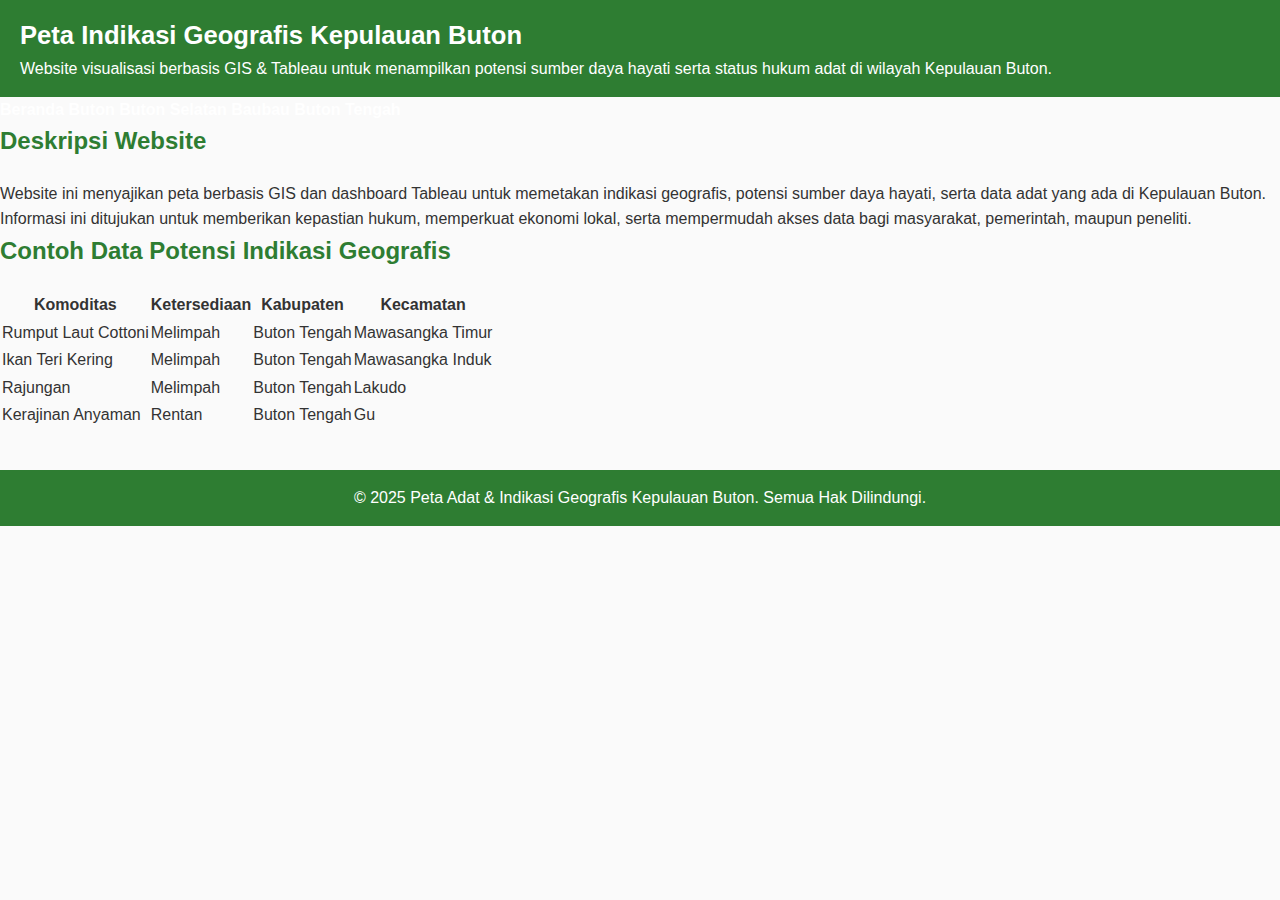
<file: index.html>
<!DOCTYPE html>
<html lang="id">
<head>
  <meta charset="UTF-8">
  <meta name="viewport" content="width=device-width, initial-scale=1.0">
  <title>Peta Indikasi Geografis Kepulauan Buton</title>
  <link rel="stylesheet" href="style/style.css">
</head>
<body>
  <!-- Header -->
  <header>
    <h1>Peta Indikasi Geografis Kepulauan Buton</h1>
    <p>Website visualisasi berbasis GIS & Tableau untuk menampilkan potensi sumber daya hayati serta status hukum adat di wilayah Kepulauan Buton.</p>
  </header>

  <!-- Navbar -->
  <nav class="navbar">
    <a href="#" class="nav-item active">Beranda</a>
    <a href="/buton" class="nav-item">Buton</a>
    <a href="/butonselatan" class="nav-item">Buton Selatan</a>
    <a href="/baubau" class="nav-item">Baubau</a>
    <a href="/butontengah" class="nav-item">Buton Tengah</a>
  </nav>

  <!-- Konten Utama -->
  <div class="container">
    <h2>Deskripsi Website</h2>
    <p>
      Website ini menyajikan peta berbasis GIS dan dashboard Tableau untuk memetakan indikasi geografis, potensi sumber daya hayati, 
      serta data adat yang ada di Kepulauan Buton. Informasi ini ditujukan untuk memberikan kepastian hukum, memperkuat ekonomi lokal, 
      serta mempermudah akses data bagi masyarakat, pemerintah, maupun peneliti.
    </p>

    <!-- Tableau Embed -->
    <div class='tableauPlaceholder' id='viz1757347804259' style='position: relative'>
      <noscript>
        <a href='#'>
          <img alt='Map Indikasi Geografis'
               src='https://public.tableau.com/static/images/In/IndikasiGeografisKepulauanButon/MapIndikasiGeografis/1_rss.png' 
               style='border: none' />
        </a>
      </noscript>
      <object class='tableauViz' style='display:none;'>
        <param name='host_url' value='https%3A%2F%2Fpublic.tableau.com%2F'/>
        <param name='embed_code_version' value='3'/>
        <param name='site_root' value=''/>
        <param name='name' value='IndikasiGeografisKepulauanButon/MapIndikasiGeografis'/>
        <param name='tabs' value='no'/>
        <param name='toolbar' value='yes'/>
        <param name='static_image' value='https://public.tableau.com/static/images/In/IndikasiGeografisKepulauanButon/MapIndikasiGeografis/1.png'/>
        <param name='animate_transition' value='yes'/>
        <param name='display_static_image' value='yes'/>
        <param name='display_spinner' value='yes'/>
        <param name='display_overlay' value='yes'/>
        <param name='display_count' value='yes'/>
        <param name='language' value='id-ID'/>
      </object>
    </div>
    <script type='text/javascript'>
      var divElement = document.getElementById('viz1757347804259');
      var vizElement = divElement.getElementsByTagName('object')[0];
      vizElement.style.width = '100%';
      vizElement.style.height = (divElement.offsetWidth * 0.75) + 'px';
      var scriptElement = document.createElement('script');
      scriptElement.src = 'https://public.tableau.com/javascripts/api/viz_v1.js';
      vizElement.parentNode.insertBefore(scriptElement, vizElement);
    </script>

    <!-- Contoh Tabel -->
    <div class="table-container">
      <h2>Contoh Data Potensi Indikasi Geografis</h2>
      <table>
        <thead>
          <tr>
            <th>Komoditas</th>
            <th>Ketersediaan</th>
            <th>Kabupaten</th>
            <th>Kecamatan</th>
          </tr>
        </thead>
        <tbody>
          <tr>
            <td>Rumput Laut Cottoni</td>
            <td>Melimpah</td>
            <td>Buton Tengah</td>
            <td>Mawasangka Timur</td>
          </tr>
          <tr>
            <td>Ikan Teri Kering</td>
            <td>Melimpah</td>
            <td>Buton Tengah</td>
            <td>Mawasangka Induk</td>
          </tr>
          <tr>
            <td>Rajungan</td>
            <td>Melimpah</td>
            <td>Buton Tengah</td>
            <td>Lakudo</td>
          </tr>
          <tr>
            <td>Kerajinan Anyaman</td>
            <td>Rentan</td>
            <td>Buton Tengah</td>
            <td>Gu</td>
          </tr>
        </tbody>
      </table>
    </div>
  </div>

  <!-- Footer -->
  <footer>
    <p>&copy; 2025 Peta Adat & Indikasi Geografis Kepulauan Buton. Semua Hak Dilindungi.</p>
  </footer>
</body>
</html>
</file>
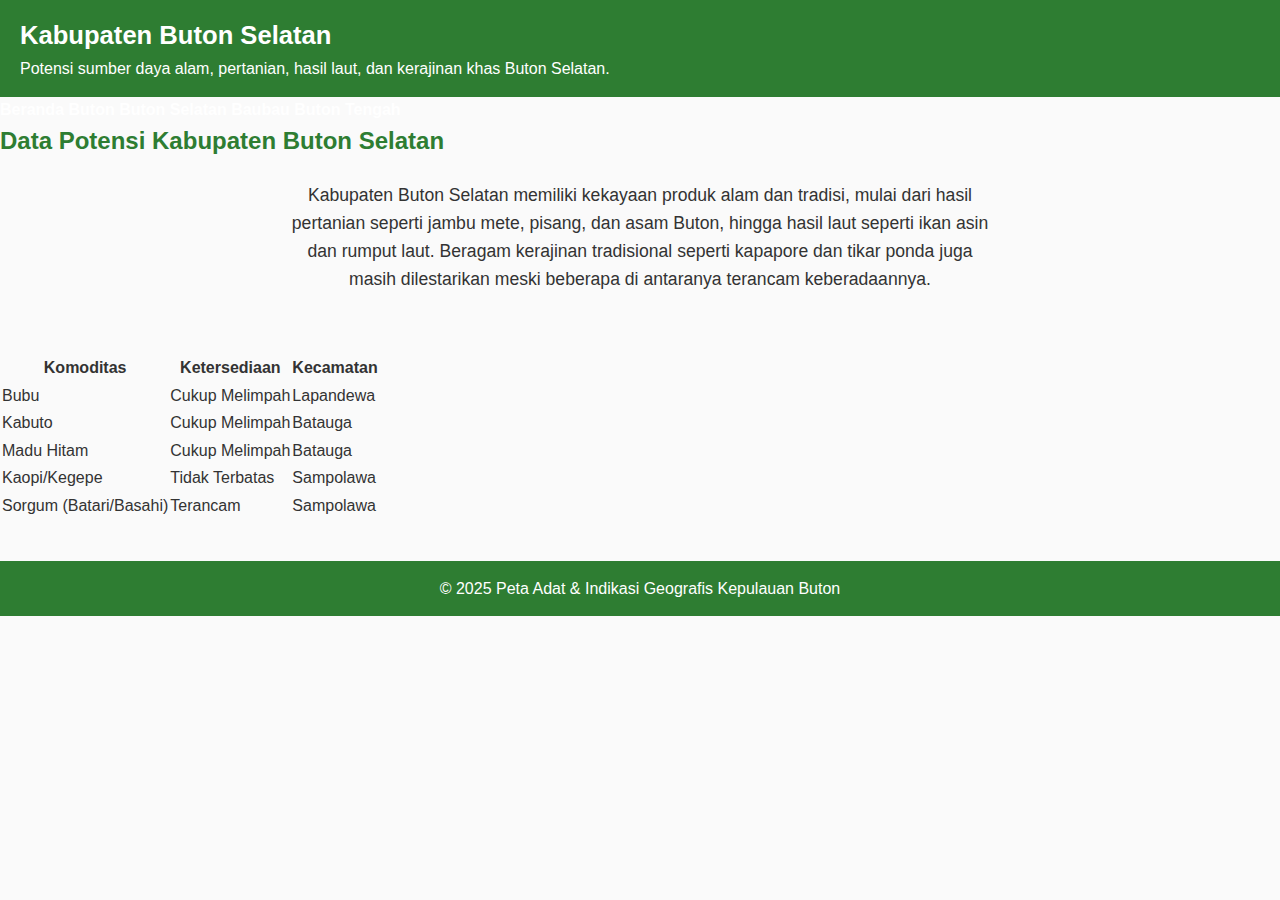
<file: butonselatan/index.html>
<!DOCTYPE html>
<html lang="id">
<head>
  <meta charset="UTF-8">
  <meta name="viewport" content="width=device-width, initial-scale=1.0">
  <title>Potensi Indikasi Geografis - Kabupaten Buton Selatan</title>
  <link rel="stylesheet" href="../style/style.css">
</head>
<body>
  <header>
    <h1>Kabupaten Buton Selatan</h1>
    <p>Potensi sumber daya alam, pertanian, hasil laut, dan kerajinan khas Buton Selatan.</p>
  </header>

  <nav class="navbar">
    <a href="../" class="nav-item">Beranda</a>
    <a href="../buton" class="nav-item">Buton</a>
    <a href="#" class="nav-item active">Buton Selatan</a>
    <a href="../baubau" class="nav-item">Baubau</a>
    <a href="../buton_tengah" class="nav-item">Buton Tengah</a>
  </nav>

  <div class="container">
    <h2>Data Potensi Kabupaten Buton Selatan</h2>
    <section class="intro">
    <p>
      Kabupaten Buton Selatan memiliki kekayaan produk alam dan tradisi, mulai 
      dari hasil pertanian seperti jambu mete, pisang, dan asam Buton, hingga 
      hasil laut seperti ikan asin dan rumput laut. Beragam kerajinan tradisional 
      seperti kapapore dan tikar ponda juga masih dilestarikan meski beberapa 
      di antaranya terancam keberadaannya.
    </p>
  </section>

    <table>
      <thead>
        <tr>
          <th>Komoditas</th>
          <th>Ketersediaan</th>
          <th>Kecamatan</th>
        </tr>
      </thead>
      <tbody>
        <tr>
          <td>Bubu</td>
          <td>Cukup Melimpah</td>
          <td>Lapandewa</td>
        </tr>
        <tr>
          <td>Kabuto</td>
          <td>Cukup Melimpah</td>
          <td>Batauga</td>
        </tr>
        <tr>
          <td>Madu Hitam</td>
          <td>Cukup Melimpah</td>
          <td>Batauga</td>
        </tr>
        <tr>
          <td>Kaopi/Kegepe</td>
          <td>Tidak Terbatas</td>
          <td>Sampolawa</td>
        </tr>
        <tr>
          <td>Sorgum (Batari/Basahi)</td>
          <td>Terancam</td>
          <td>Sampolawa</td>
        </tr>
      </tbody>
    </table>
  </div>

  <footer>
    <p>&copy; 2025 Peta Adat & Indikasi Geografis Kepulauan Buton</p>
  </footer>
</body>
</html>
</file>
<file: style/style.css>
/* Reset */
* {
    margin: 0;
    padding: 0;
    box-sizing: border-box;
}

/* Body */
body {
    font-family: 'Segoe UI', Arial, sans-serif;
    line-height: 1.6;
    color: #333;
    background-color: #fafafa;
    scroll-behavior: smooth;
}

/* Header */
header {
    background: #2e7d32;
    color: #fff;
    padding: 15px 20px;
    position: sticky;
    top: 0;
    z-index: 1000;
}

header .container {
    display: flex;
    justify-content: space-between;
    align-items: center;
    max-width: 1100px;
    margin: auto;
}

header h1 {
    font-size: 1.6em;
}

nav ul {
    list-style: none;
    display: flex;
    gap: 20px;
}

nav a {
    text-decoration: none;
    color: #fff;
    font-weight: bold;
    transition: color 0.3s;
}

nav a:hover {
    color: #c8e6c9;
}

/* Section */
main {
    max-width: 1100px;
    margin: 20px auto;
    padding: 0 20px;
}

section {
    margin-bottom: 60px;
    text-align: center;
}

h2 {
    margin-bottom: 20px;
    color: #2e7d32;
}

/* Intro */
.intro p {
    max-width: 700px;
    margin: auto;
    font-size: 1.1em;
}

/* Gallery */
.gallery .grid {
    display: flex;
    flex-wrap: wrap;
    gap: 20px;
    justify-content: center;
}

.gallery .item {
    flex: 1 1 250px;
    text-align: center;
    background: #fff;
    border-radius: 10px;
    box-shadow: 0 3px 8px rgba(0,0,0,0.1);
    transition: transform 0.3s, box-shadow 0.3s;
    overflow: hidden;
}

.gallery img {
    width: 100%;
    height: 200px;
    object-fit: cover;
    display: block;
}

.gallery .item p {
    padding: 10px;
    font-weight: bold;
}

.gallery .item:hover {
    transform: translateY(-5px);
    box-shadow: 0 6px 15px rgba(0,0,0,0.2);
}

/* Tableau Map */
.map iframe, .map object {
    border: none;
    border-radius: 10px;
    width: 100%;
}

/* Animasi fade-in */
.fade-in {
    opacity: 0;
    transform: translateY(20px);
    animation: fadeInUp 1s forwards;
}

@keyframes fadeInUp {
    to {
        opacity: 1;
        transform: translateY(0);
    }
}

/* Footer */
footer {
    text-align: center;
    padding: 15px;
    background: #2e7d32;
    color: white;
    margin-top: 40px;
}
</file>
